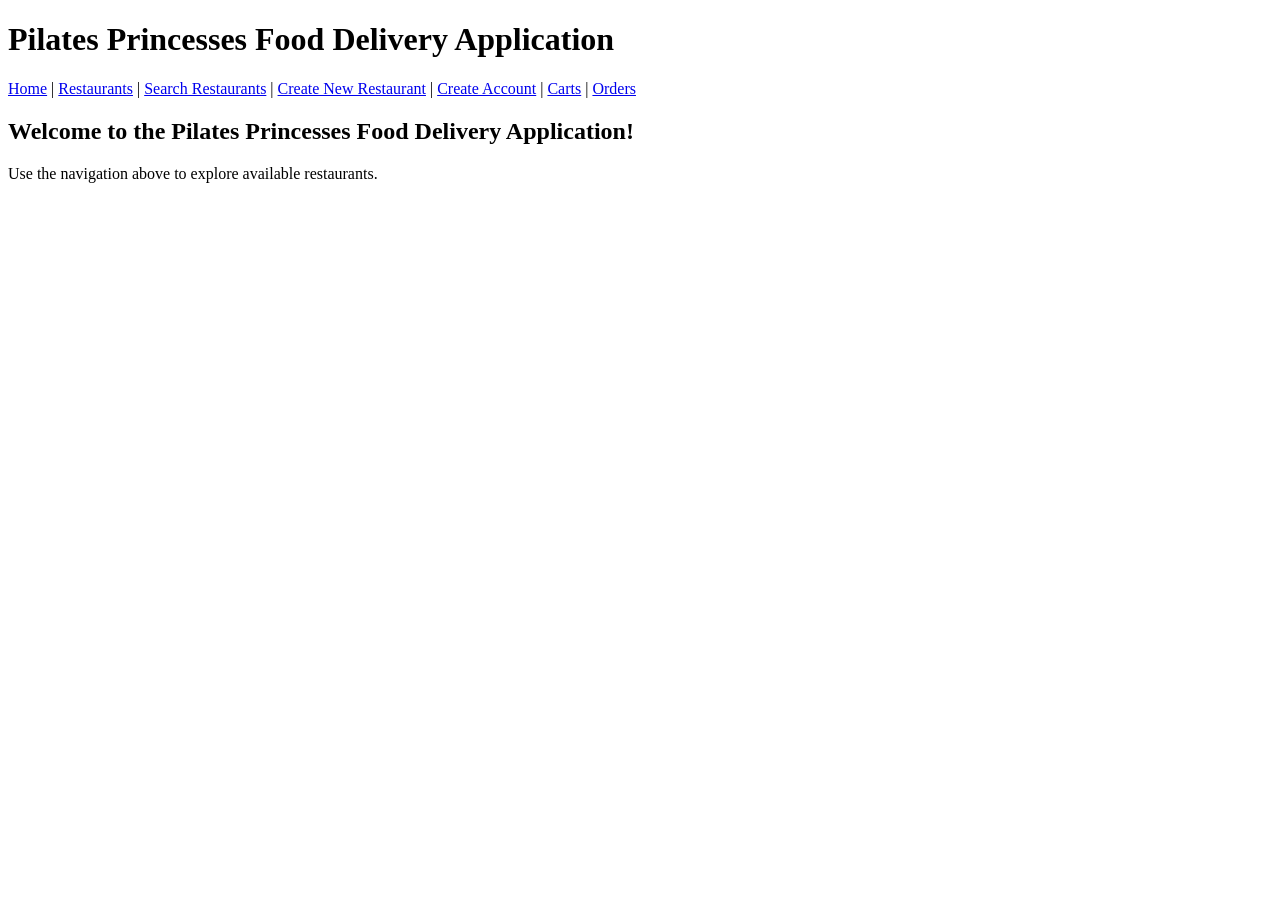
<file: frontend/index.html>
<!DOCTYPE html>
<html lang="en">
<head>
    <meta charset="UTF-8">
    <meta name="viewport" content="width=device-width, initial-scale=1.0">
    <title>Food Delivery Project</title>
    <!-- link rel="stylesheet" href="styles.css" -->
</head>
<body>
    <header>
        <h1>Pilates Princesses Food Delivery Application</h1>
        <nav>
            <a href="/">Home</a> |
            <a href="/restaurants">Restaurants</a> |
            <a href="/restaurants/search">Search Restaurants</a> |
            <a href="/restaurants/new">Create New Restaurant</a> |
            <a href="/accounts/new">Create Account</a> |
            <a href="/carts">Carts</a> |
            <a href="/orders">Orders</a>
        </nav>
    </header>
    <main>
        <h2>Welcome to the Pilates Princesses Food Delivery Application!</h2>
        <p>Use the navigation above to explore available restaurants.</p>
    </main>
</body>
</file>
